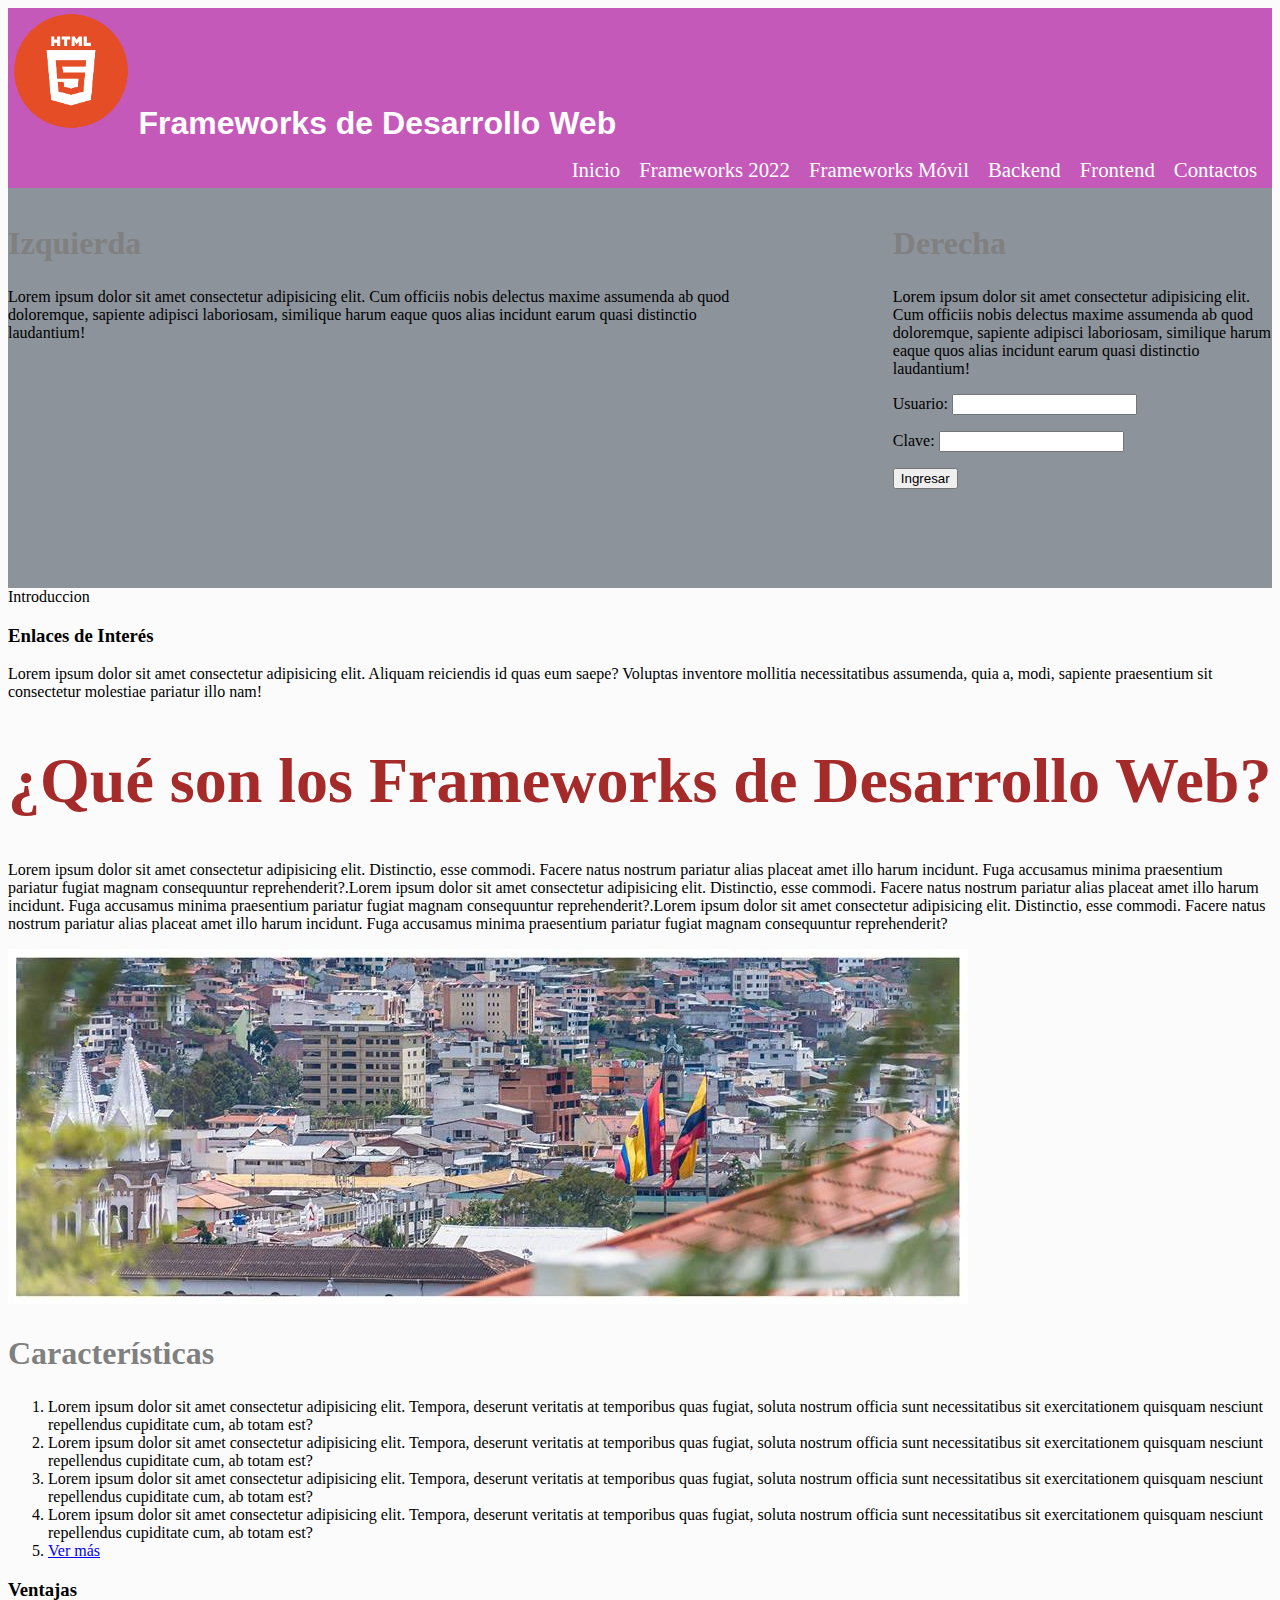
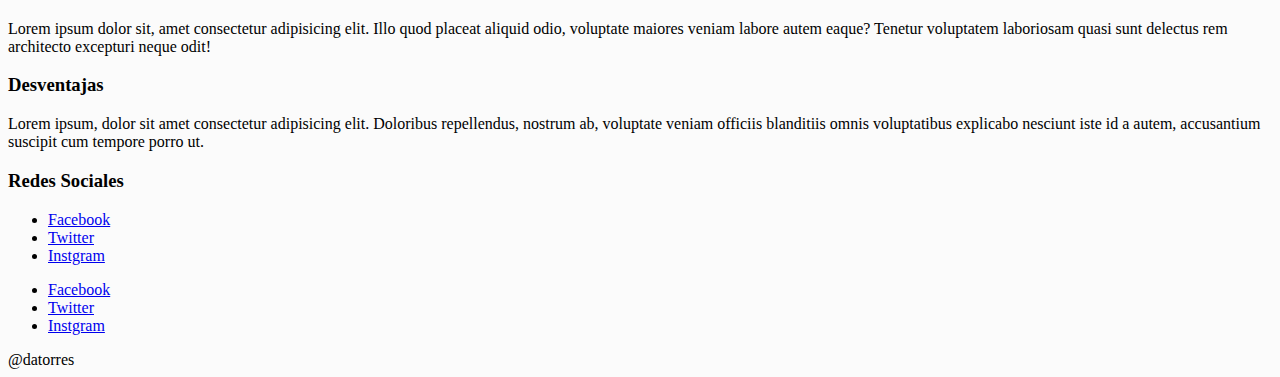
<file: index.html>
<!DOCTYPE html>
<html lang="es">
<head>
    <meta charset="UTF-8">
    <meta http-equiv="X-UA-Compatible" content="IE=edge">
    <meta name="viewport" content="width=device-width, initial-scale=1.0">
    <link rel="stylesheet" href="css/estilos.css">
    <title>Frameworks de Desarrollo Web</title>
</head>
<body>
    <header id="cabecera">
        <img id = "logo" src="img/logo.png" alt="logo sitio web">
        <span class="titulo">Frameworks de Desarrollo Web</span>
        <nav class="menu">
            <ul>
                <li><a href="http://localhost:8887/tecweb/100/">Inicio</a></li>
                <li><a href="internas/frameworks2022.html">Frameworks 2022</a></li>
                <li><a href="#">Frameworks Móvil</a></li>
                <li><a href="internas/backend.html">Backend</a></li>
                <li><a href="internas/frontend.html">Frontend</a></li>
                <li><a href="contactos.html">Contactos</a></li>
            </ul>
        </nav>
    </header>
    <aside class="banner">
        
        <div class="izquierda">
            <h2>Izquierda</h2>
            <p>Lorem ipsum dolor sit amet consectetur adipisicing elit. Cum officiis nobis delectus maxime assumenda ab quod doloremque, sapiente adipisci laboriosam, similique harum eaque quos alias incidunt earum quasi distinctio laudantium!</p>
        </div>
        <div class="derecha">
            <h2>Derecha</h2>
            <p>Lorem ipsum dolor sit amet consectetur adipisicing elit. Cum officiis nobis delectus maxime assumenda ab quod doloremque, sapiente adipisci laboriosam, similique harum eaque quos alias incidunt earum quasi distinctio laudantium!</p>
            <form action="#" method="post" target="_blank">

                <p>Usuario: <input type="text" name="usuario"></p>
                <p>Clave: <input type="password" name="pass"></p>
                <p><input type="submit" value="Ingresar"></p>
            </form>
        </div>
    </aside>
    <section>
        <aside>
                <span class="titulo">Introduccion</span>
        </aside>
        <aside>
            <h3>Enlaces de Interés</h3>
            <p>Lorem ipsum dolor sit amet consectetur adipisicing elit. Aliquam reiciendis id quas eum saepe? Voluptas inventore mollitia necessitatibus assumenda, quia a, modi, sapiente praesentium sit consectetur molestiae pariatur illo nam!</p>
        </aside>
        <article>
            <h1>¿Qué son los Frameworks de Desarrollo Web?</h1>
            <p>Lorem ipsum dolor sit amet consectetur adipisicing elit. Distinctio, esse commodi. Facere natus nostrum pariatur alias placeat amet illo harum incidunt. Fuga accusamus minima praesentium pariatur fugiat magnam consequuntur reprehenderit?.Lorem ipsum dolor sit amet consectetur adipisicing elit. Distinctio, esse commodi. Facere natus nostrum pariatur alias placeat amet illo harum incidunt. Fuga accusamus minima praesentium pariatur fugiat magnam consequuntur reprehenderit?.Lorem ipsum dolor sit amet consectetur adipisicing elit. Distinctio, esse commodi. Facere natus nostrum pariatur alias placeat amet illo harum incidunt. Fuga accusamus minima praesentium pariatur fugiat magnam consequuntur reprehenderit?</p>
            <img src="img/ciudad-loja.jpeg" alt="Frameworks">
            <h2>Características</h2>
            <ol>
                <li>Lorem ipsum dolor sit amet consectetur adipisicing elit. Tempora, deserunt veritatis at temporibus quas fugiat, soluta nostrum officia sunt necessitatibus sit exercitationem quisquam nesciunt repellendus cupiditate cum, ab totam est?</li>
                <li>Lorem ipsum dolor sit amet consectetur adipisicing elit. Tempora, deserunt veritatis at temporibus quas fugiat, soluta nostrum officia sunt necessitatibus sit exercitationem quisquam nesciunt repellendus cupiditate cum, ab totam est?</li>
                <li>Lorem ipsum dolor sit amet consectetur adipisicing elit. Tempora, deserunt veritatis at temporibus quas fugiat, soluta nostrum officia sunt necessitatibus sit exercitationem quisquam nesciunt repellendus cupiditate cum, ab totam est?</li>
                <li>Lorem ipsum dolor sit amet consectetur adipisicing elit. Tempora, deserunt veritatis at temporibus quas fugiat, soluta nostrum officia sunt necessitatibus sit exercitationem quisquam nesciunt repellendus cupiditate cum, ab totam est?</li>
                <li><a href="https://www.utpl.edu.ec">Ver más</a></li>
            </ol>
            <h3>Ventajas</h3>
            <p>Lorem ipsum dolor sit, amet consectetur adipisicing elit. Illo quod placeat aliquid odio, voluptate maiores veniam labore autem eaque? Tenetur voluptatem laboriosam quasi sunt delectus rem architecto excepturi neque odit!</p>
            <h3>Desventajas</h3>
            <p>Lorem ipsum, dolor sit amet consectetur adipisicing elit. Doloribus repellendus, nostrum ab, voluptate veniam officiis blanditiis omnis voluptatibus explicabo nesciunt iste id a autem, accusantium suscipit cum tempore porro ut.</p>
        </article>
        <aside>
            <h3>Redes Sociales</h3>
            <nav>
                <ul>
                    <li><a href="#">Facebook</a></li>
                    <li><a href="#">Twitter</a></li>
                    <li><a href="#">Instgram</a></li>
                </ul>
            </nav>
        </aside>
        <aside>
            <ul>
                <li><a href="#">Facebook</a></li>
                <li><a href="#">Twitter</a></li>
                <li><a href="#">Instgram</a></li>
            </ul>
        </aside>

    </section>
    <footer>
        @datorres
    </footer>
</body>
</html>
</file>
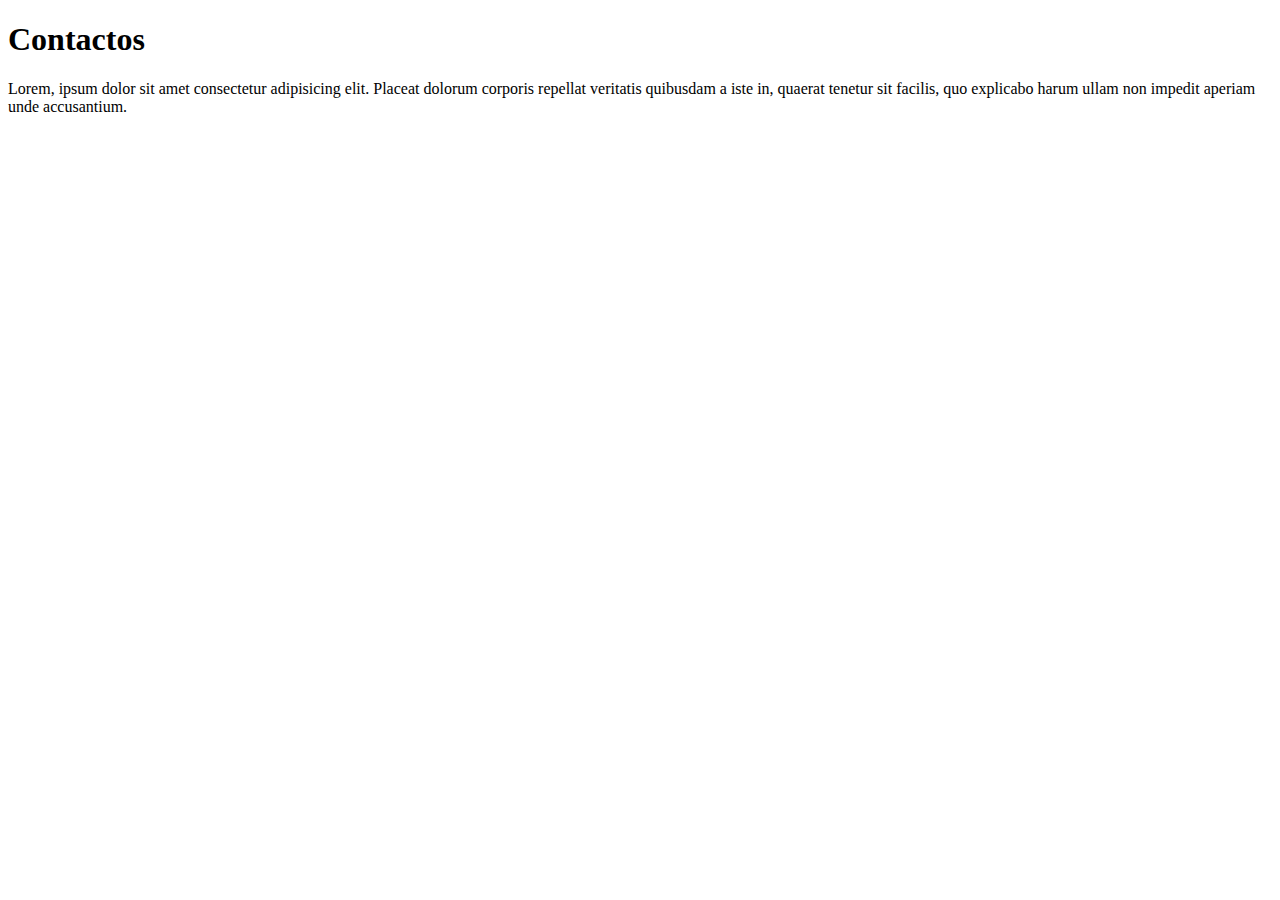
<file: contactos.html>
<!DOCTYPE html>
<html lang="en">
<head>
    <meta charset="UTF-8">
    <meta http-equiv="X-UA-Compatible" content="IE=edge">
    <meta name="viewport" content="width=device-width, initial-scale=1.0">
    <title>Contactos</title>
</head>
<body>
    <h1>Contactos</h1>
    <p>Lorem, ipsum dolor sit amet consectetur adipisicing elit. Placeat dolorum corporis repellat veritatis quibusdam a iste in, quaerat tenetur sit facilis, quo explicabo harum ullam non impedit aperiam unde accusantium.</p>
</body>
</html>
</file>
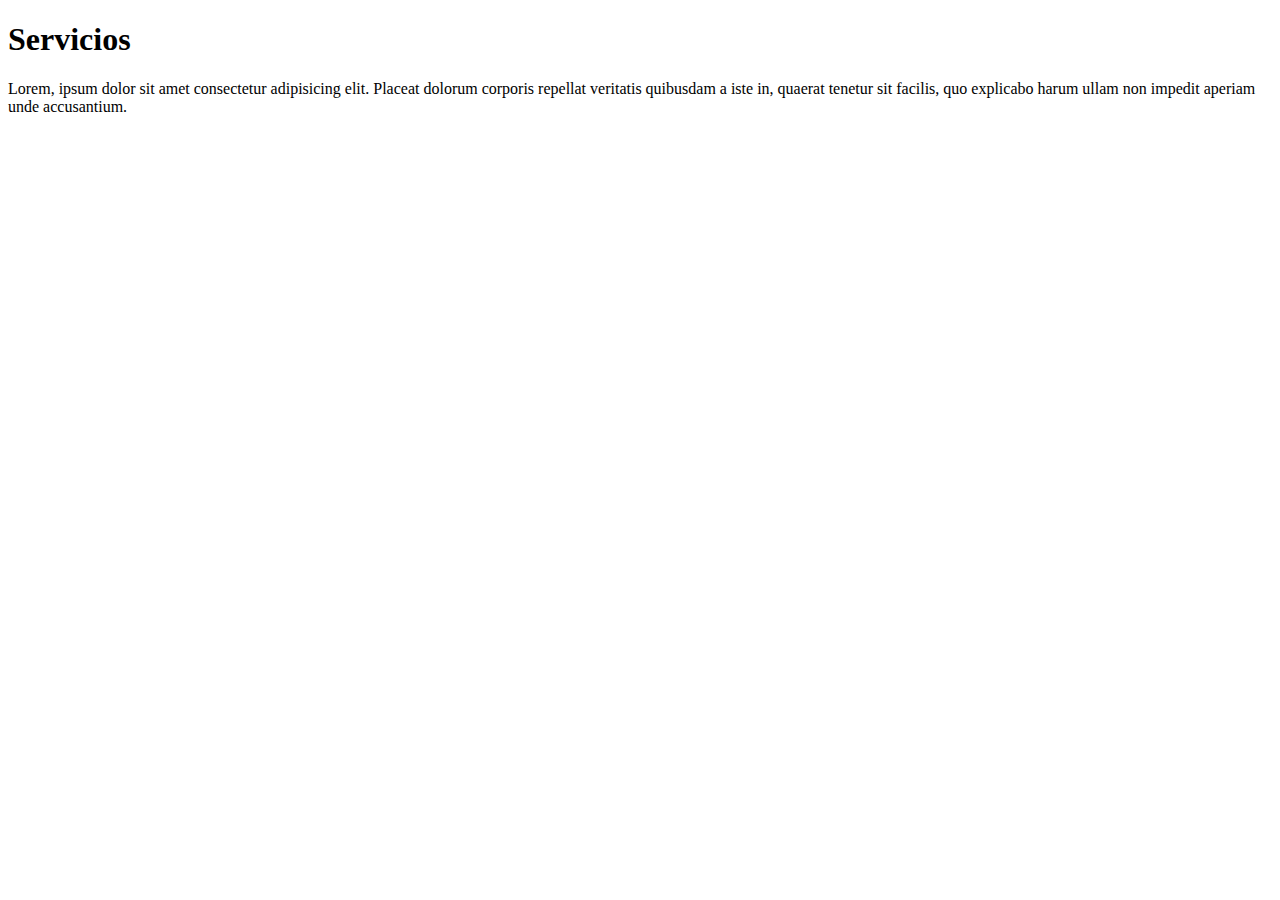
<file: servicios.html>
<!DOCTYPE html>
<html lang="en">
<head>
    <meta charset="UTF-8">
    <meta http-equiv="X-UA-Compatible" content="IE=edge">
    <meta name="viewport" content="width=device-width, initial-scale=1.0">
    <title>Servicios</title>
</head>
<body>
    <h1>Servicios</h1>
    <p>Lorem, ipsum dolor sit amet consectetur adipisicing elit. Placeat dolorum corporis repellat veritatis quibusdam a iste in, quaerat tenetur sit facilis, quo explicabo harum ullam non impedit aperiam unde accusantium.</p>
</body>
</html>
</file>
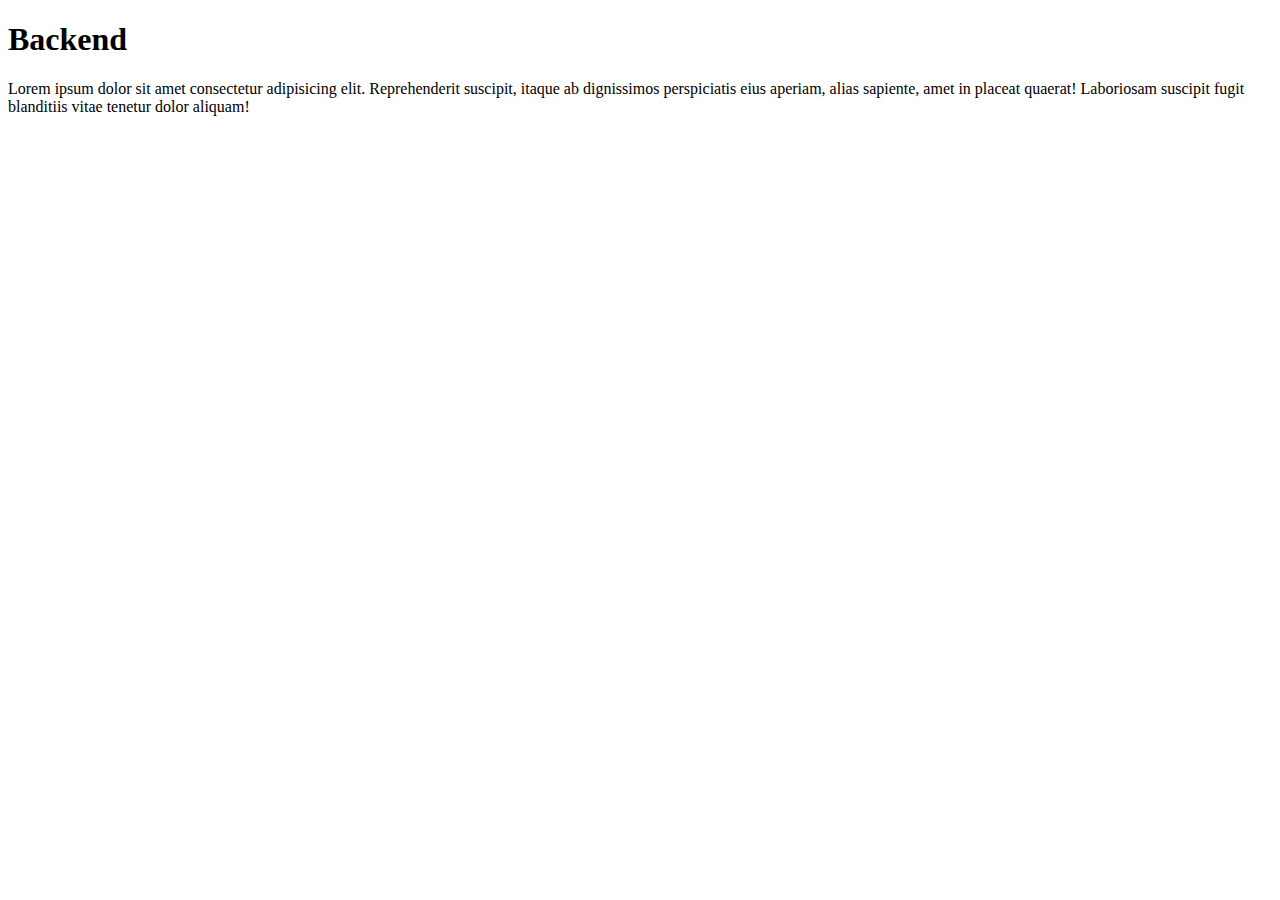
<file: internas/backend.html>
<!DOCTYPE html>
<html lang="es">
<head>
    <meta charset="UTF-8">
    <meta http-equiv="X-UA-Compatible" content="IE=edge">
    <meta name="viewport" content="width=device-width, initial-scale=1.0">
    <title>Document</title>
</head>
<body>
    <h1>Backend</h1>
    <p>Lorem ipsum dolor sit amet consectetur adipisicing elit. Reprehenderit suscipit, itaque ab dignissimos perspiciatis eius aperiam, alias sapiente, amet in placeat quaerat! Laboriosam suscipit fugit blanditiis vitae tenetur dolor aliquam!</p>
</body>
</html>
</file>
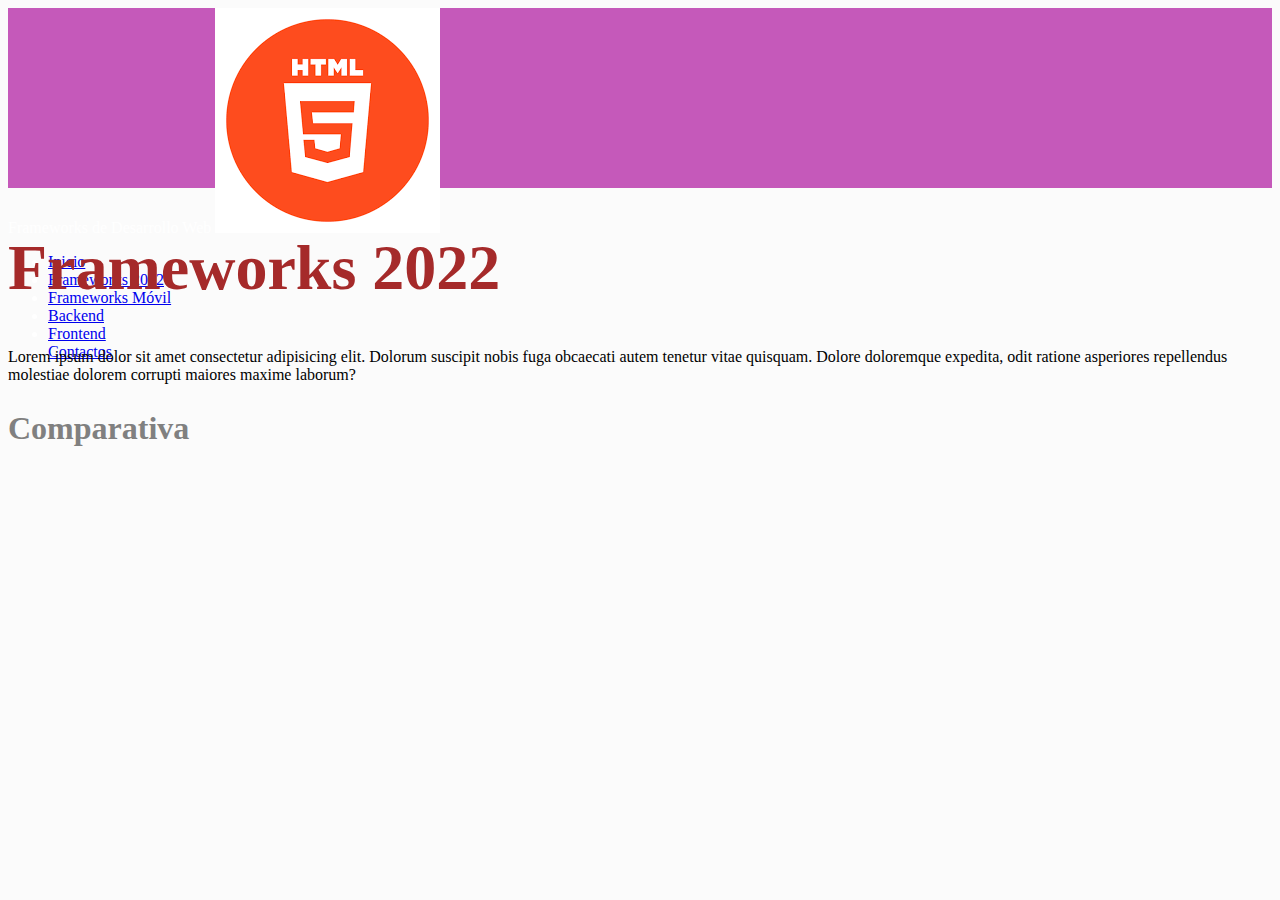
<file: internas/frameworks2022.html>
<!DOCTYPE html>
<html lang="es">
<head>
    <meta charset="UTF-8">
    <meta http-equiv="X-UA-Compatible" content="IE=edge">
    <meta name="viewport" content="width=device-width, initial-scale=1.0">
    <link rel="stylesheet" href="../css/estilos.css">
    <title>frameworks 2022</title>
</head>
<body>
    <header id="cabecera">
        <span>Frameworks de Desarrollo Web</span>
        <img src="../img/logo_html.png" alt="logo sitio web">
        <nav>
            <ul>
                <li><a href="../index.html">Inicio</a></li>
                <li><a href="internas/frameworks2022.html">Frameworks 2022</a></li>
                <li><a href="#">Frameworks Móvil</a></li>
                <li><a href="backend.html">Backend</a></li>
                <li><a href="frontend.html">Frontend</a></li>
                <li><a href="../contactos.html">Contactos</a></li>
            </ul>
        </nav>
    </header>
    <h1>Frameworks 2022</h1>
    <p>Lorem ipsum dolor sit amet consectetur adipisicing elit. Dolorum suscipit nobis fuga obcaecati autem tenetur vitae quisquam. Dolore doloremque expedita, odit ratione asperiores repellendus molestiae dolorem corrupti maiores maxime laborum?</p>
    <h2>Comparativa</h2>

</body>
</html>
</file>
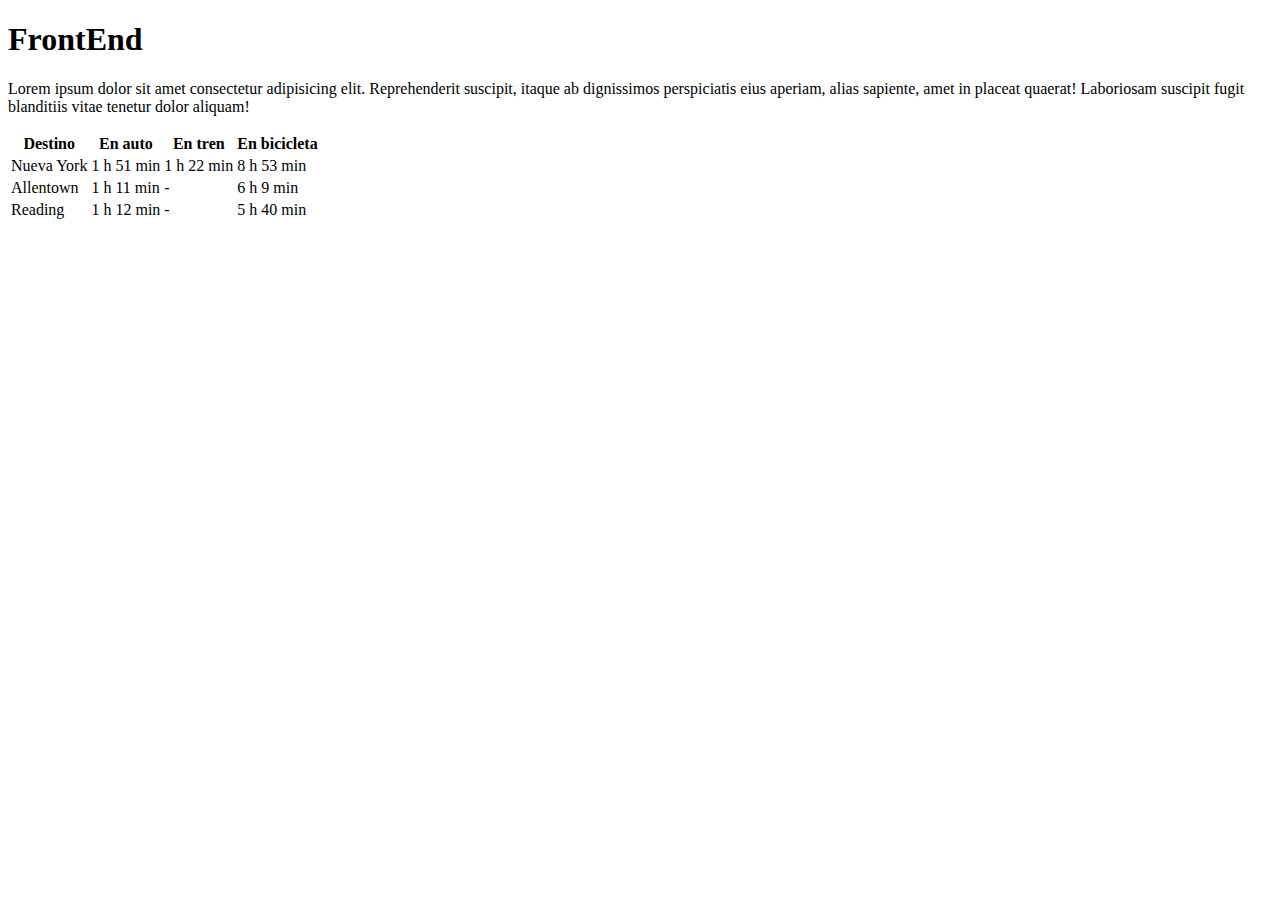
<file: internas/frontend.html>
<!DOCTYPE html>
<html lang="es">
<head>
    <meta charset="UTF-8">
    <meta http-equiv="X-UA-Compatible" content="IE=edge">
    <meta name="viewport" content="width=device-width, initial-scale=1.0">
    <title>Document</title>
</head>
<body>
    <h1>FrontEnd</h1>
    <p>Lorem ipsum dolor sit amet consectetur adipisicing elit. Reprehenderit suscipit, itaque ab dignissimos perspiciatis eius aperiam, alias sapiente, amet in placeat quaerat! Laboriosam suscipit fugit blanditiis vitae tenetur dolor aliquam!</p>
    <table class="default">
        <tr>
          <th>Destino</th>
      
          <th>En auto</th>
      
          <th>En tren</th>
      
          <th>En bicicleta</th>
      
        </tr>
      
        <tr>
      
          <td>Nueva York</td>
      
          <td>1 h 51 min</td>
      
          <td>1 h 22 min</td>
      
          <td>8 h 53 min</td>
      
        </tr>
      
        <tr>
      
          <td>Allentown</td>
      
          <td>1 h 11 min</td>
      
          <td>-</td>
      
          <td>6 h 9 min</td>
      
        </tr>
      
        <tr>
      
          <td>Reading</td>
      
          <td>1 h 12 min</td>
      
          <td>-</td>
      
          <td>5 h 40 min</td>
      
        </tr>
      
      </table>
</body>
</html>
</file>
<file: css/estilos.css>
body {
    background-color: #fbfbfb;
}
h1 {
    font-size: 4em;
    color: brown;
}
h2 {
    font-size: 2em;
    color: grey;
    font-weight: bold;
}
#cabecera {
    height: 180px;
    background-color: #C559BA;
    color: white;
}
#cabecera .titulo {
    text-align: center;
    font-size: 2em;
    font-weight: bold;
    font-family: Verdana, Geneva, Tahoma, sans-serif;
}
#cabecera #logo {
    width: 10%;
}
#cabecera .menu{
  float: right;
}
#cabecera .menu ul {
    list-style: none;
}
#cabecera .menu ul li {
    display: inline-block;
}
#cabecera .menu ul li a{
    color: white;
    font-size: 1.3em;
    text-decoration: none;
    padding-right: 15px;
}

#cabecera .menu ul li a:hover{
    color: white;
    font-size: 1.4em;
    text-decoration: none;
    padding-right: 15px;
    font-weight: bold;
}
.banner {
    background-color: #8C939B;
    height: 400px;
}

.banner .izquierda {
    width: 60%;
    float: left;
}

.banner .derecha {
    width: 30%;
    float: right;
}
</file>
